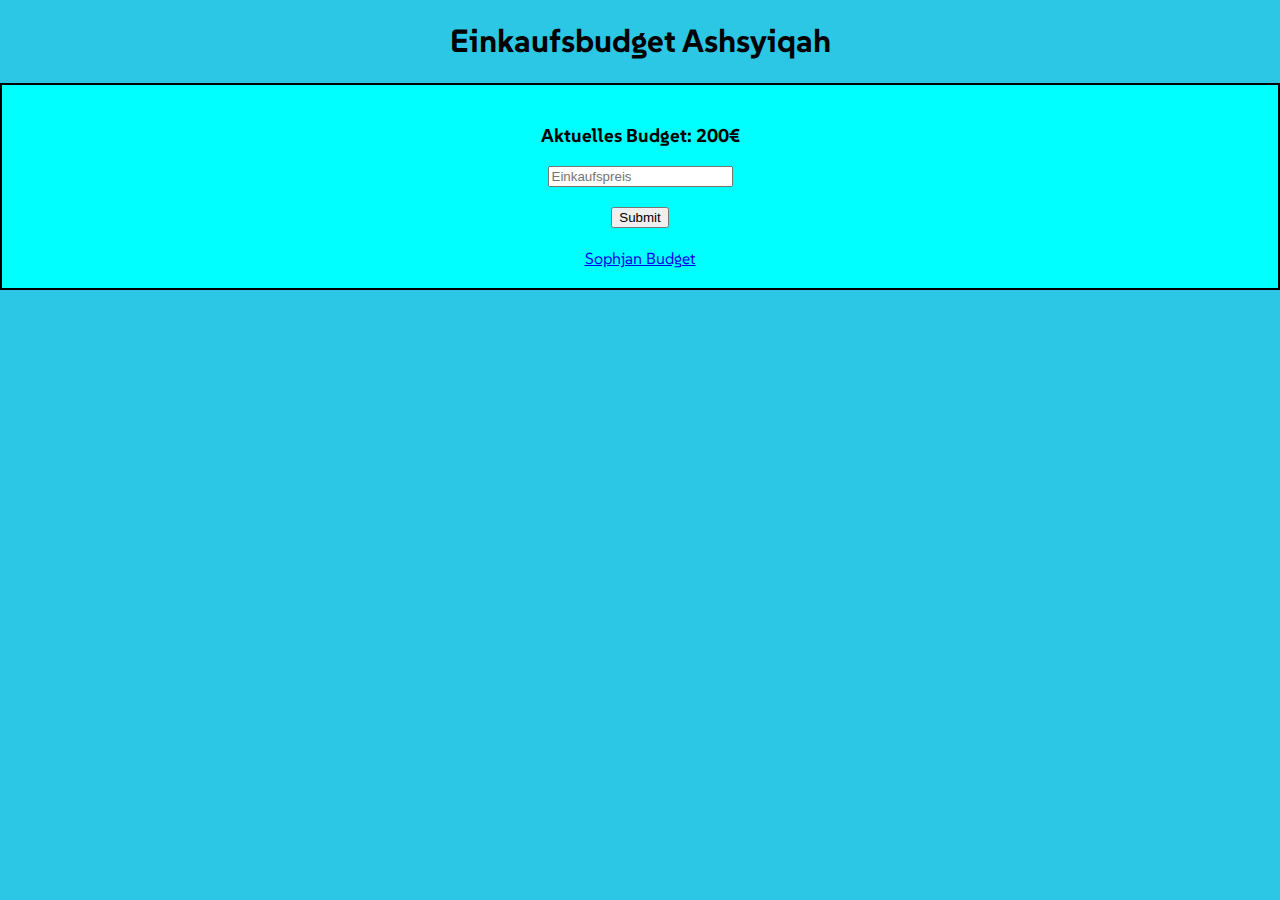
<file: index.html>
<!DOCTYPE html>
<html lang="en">
<head>
    <meta charset="UTF-8">
    <meta name="viewport" content="width=device-width, initial-scale=1.0">
    <title>Einkaufsrechner</title>
    <link rel="stylesheet" href="style.css">
    <script src="index.js" defer></script>
</head>
<body>
    <header>
        <h1>Einkaufsbudget Ashsyiqah</h1> <h2 id="Month"></h2>
    </header>
    <main>
        <h3>Aktuelles Budget: <span id="einkaufsBudget">200€</span></h3>
        <input type="number" id="preisInput" placeholder="Einkaufspreis"> <br>
        <button id="submitButton">Submit</button>
        <br>
        <a href="./sophjan.html">Sophjan Budget</a>
    </main>
</body>
</html>
</file>
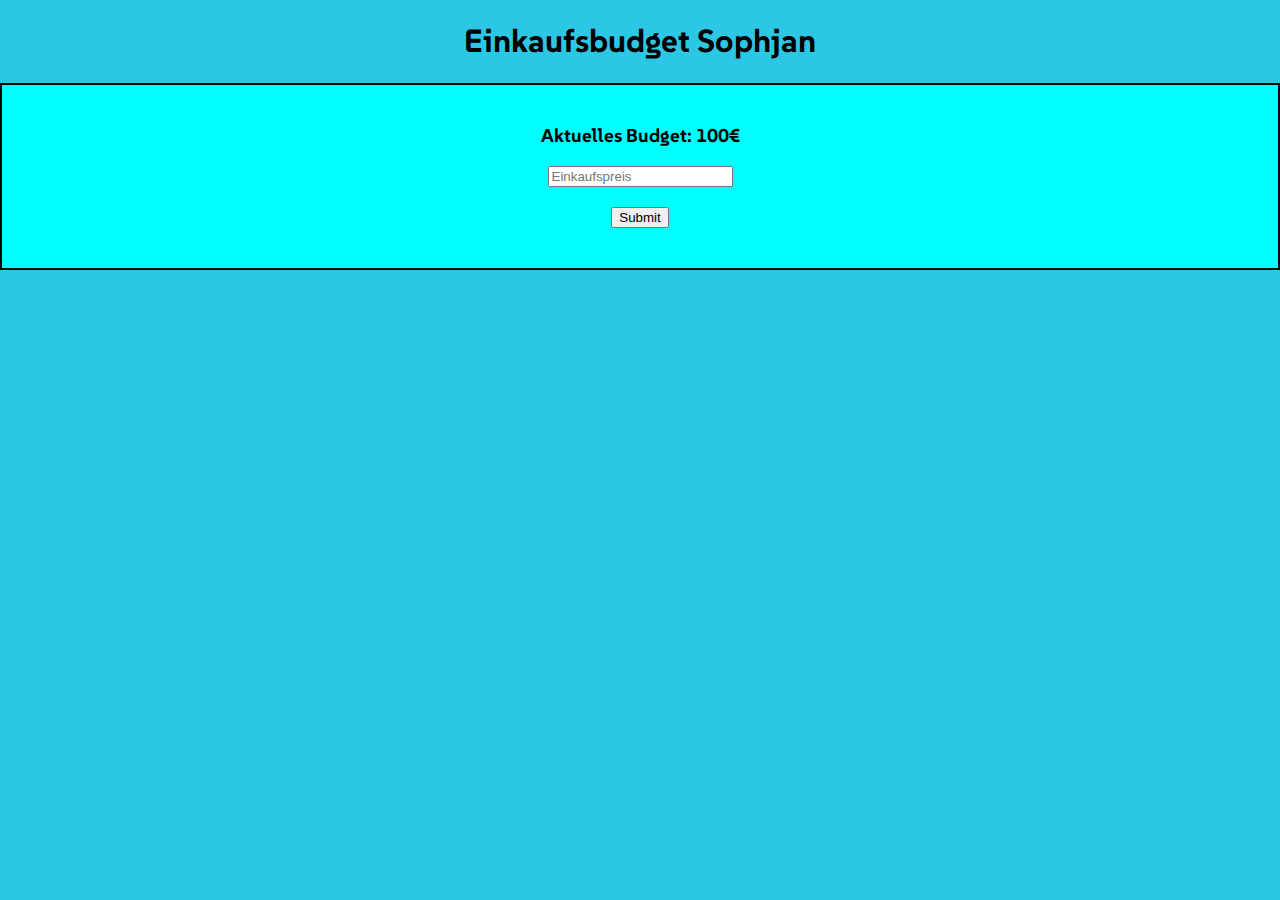
<file: sophjan.html>
<!DOCTYPE html>
<html lang="en">
<head>
    <meta charset="UTF-8">
    <meta name="viewport" content="width=device-width, initial-scale=1.0">
    <title>Einkaufsrechner</title>
    <link rel="stylesheet" href="style.css">
    <script src="index_2.js" defer></script>
</head>
<body>
    <header>
        <h1>Einkaufsbudget Sophjan</h1> <h2 id="Month"></h2>
    </header>
    <main>
        <h3>Aktuelles Budget: <span id="einkaufsbudgetSop">100€</span></h3>
        <input type="number" id="preisInput" placeholder="Einkaufspreis"> <br>
        <button id="submitButton">Submit</button>

    </main>
</body>
</html>
</file>
<file: style.css>
@import url('https://fonts.googleapis.com/css2?family=SUSE:wght@100..800&display=swap');

body{
    text-align: center;
    padding:0;
    margin:0;
    background-color: rgb(45, 199, 230);
}
body{
    font-family: "SUSE", sans-serif;
}
main{
    border: 2px solid black;
    padding: 20px 0;
}
main{
    background-color: aqua;
}


button{
    margin: 20px 0;
}
</file>
